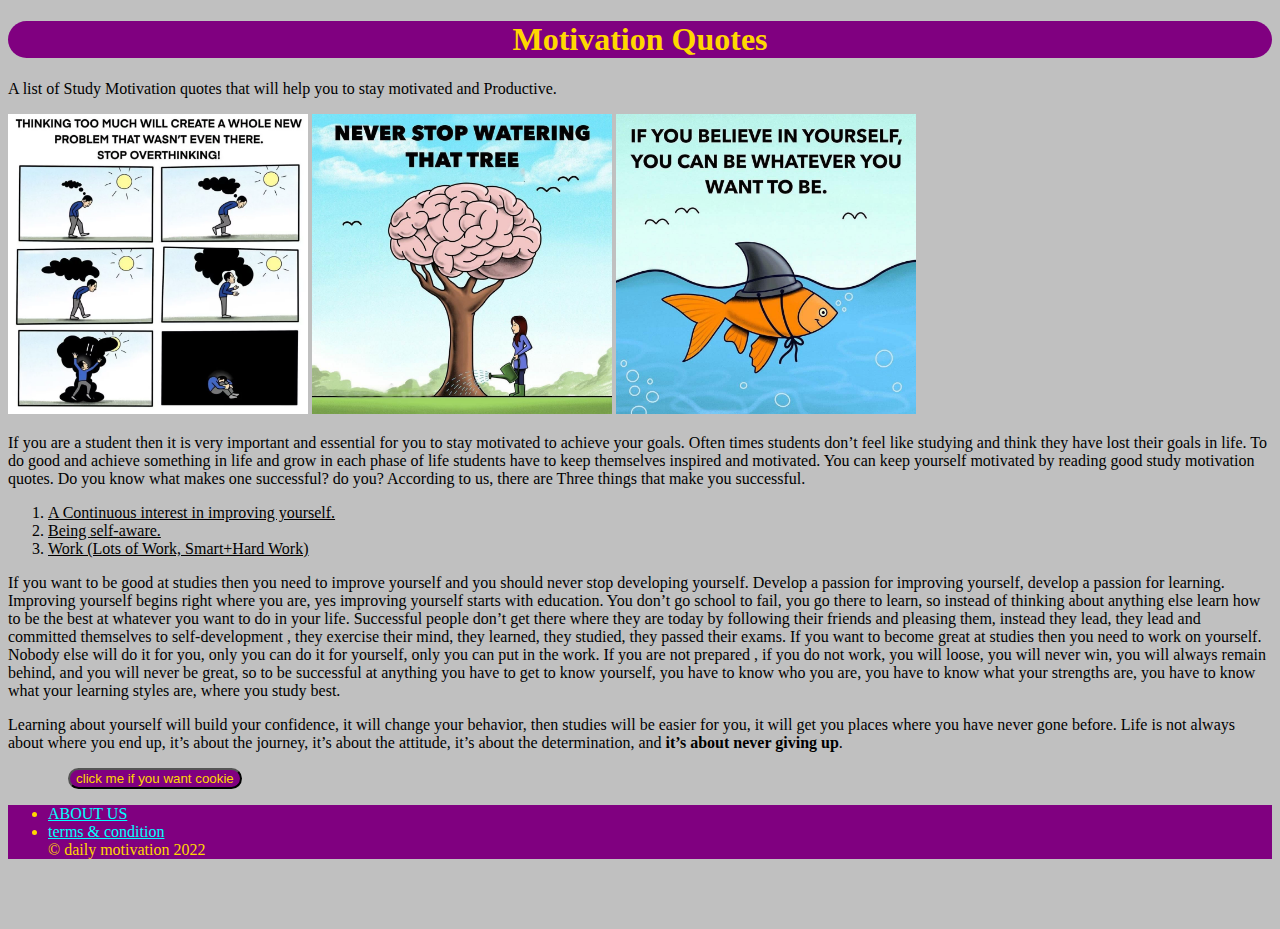
<file: index.html>
<!DOCTYPE html>
<html>

<head>
  <meta charset="utf-8">
  <meta name="viewport" content="width=device-width">
  <title>motivation quotes</title>
  <link href="style.css" rel="stylesheet" type="text/css" />
</head>

<body>
  <h1>Motivation Quotes</h1>
    </a><p>A list of Study Motivation quotes that will help you to stay motivated and Productive.</p>
   <img loading="lazy" class="aligncenter wp-image-433812021-11-23 size-medium" src="2_n.jpg" alt="Study Motivation Quotes" width="300" height="300" /> 
<img loading="lazy" class="aligncenter wp-image-433812021-11-23 size-medium" src="3_n.jpg" alt="Study Motivation Quotes" width="300" height="300" />
<img loading="lazy" class="aligncenter wp-image-433812021-11-23 size-medium" src="1_n.jpg" alt="Study Motivation Quotes" width="300" height="300" />

<p>
If you are a student then it is very important and essential for you to stay motivated to achieve your goals. Often times students don’t feel like studying and think they have lost their goals in life. To do good and achieve something in life and grow in each phase of life students have to keep themselves inspired and motivated. You can keep yourself motivated by reading good study motivation quotes.
Do you know what makes one successful?
do you?
According to us, there are Three things that make you successful.
<ol><u>
<li>A Continuous interest in improving yourself.</li>
<li>Being self-aware.</li>
<li>Work (Lots of Work, Smart+Hard Work)</li>
</ol></u></p><p>
If you want to be good at studies then you need to improve yourself and you should never stop developing yourself. Develop a passion for improving yourself, develop a passion for learning. Improving yourself begins right where you are, yes improving yourself starts with education.
You don’t go school to fail, you go there to learn, so instead of thinking about anything else learn how to be the best at whatever you want to do in your life.
Successful people don’t get there where they are today by following their friends and pleasing them, instead they lead, they lead and committed themselves to self-development , they exercise their mind, they learned, they studied, they passed their exams.
If you want to become great at studies then you need to work on yourself. Nobody else will do it for you, only you can do it for yourself, only you can put in the work.
If you are not prepared , if you do not work, you will loose, you will never win, you will always remain behind, and you will never be great, so to be successful at anything you have to get to know yourself, you have to know who you are, you have to know what your strengths are, you have to know what your learning styles are, where you study best.</p>
Learning about yourself will build your confidence, it will change your behavior, then studies will be easier for you, it will get you places where you have never gone before.
Life is not always about where you end up, it’s about the journey, it’s about the attitude, it’s about the determination, and <strong>it’s about never giving up</strong>.</p>
<button onclick="fun()">click me if you want cookie</button>
<footer>
<div id="newer">
<ul>
				<li><a href="tac.html">ABOUT US</a></li>
<li><a href="tac.html">terms & condition</a></li>
<div class="copyright">
			&copy; daily motivation 2022
		</div>
	</div>
      </footer>
  <script src="script.js"></script>
</body>

</html>
</file>
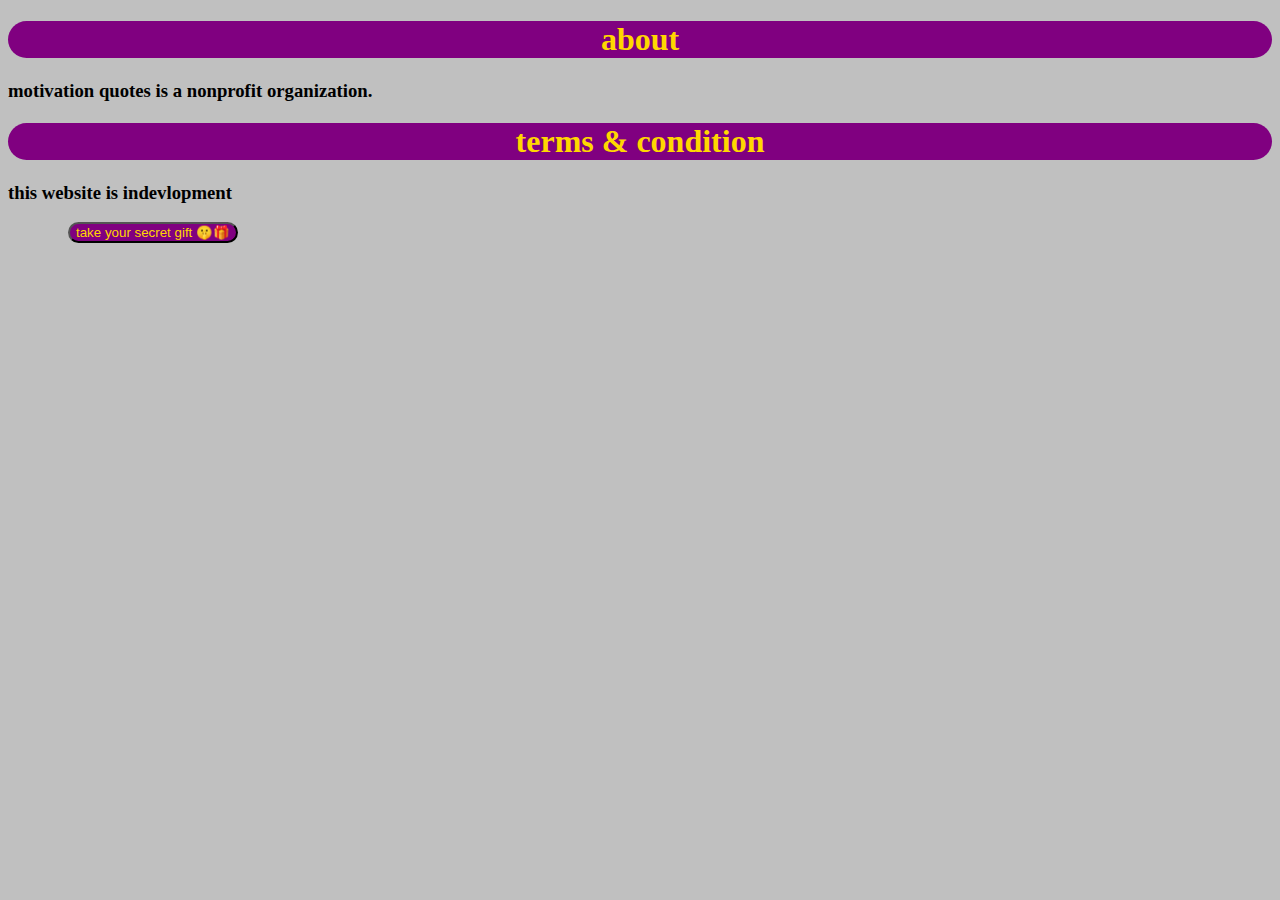
<file: tac.html>
<!doctype html>
<html>
<head>
 <title>about & terms and conditions</title>
 <link rel="stylesheet" href="style.css">
</head>
<body>
<h1>about</h1>
<h3>motivation quotes is a nonprofit organization.</h3><h1>terms & condition</h1>
<h3> this website is indevlopment </h3>
<button onclick="sup()"> take your secret gift 🤫🎁</button>
<p id="ab"></p>
<script src="script.js"></script>
</body></html>
</file>
<file: style.css>
h1{
     background-color:purple;
     color:gold;
     border-radius:30px;
     text-align: center;
 }
 body {
  background-color:silver;
  margin-bottom: 70px;
 }
 button{
 background-color:purple;
     color:gold;
     border-radius:30px;
  margin-left: 60px;
 }
#newer{
     background-color: purple;
     color:gold;
     }
a {
 color:aqua;
}
</file>
